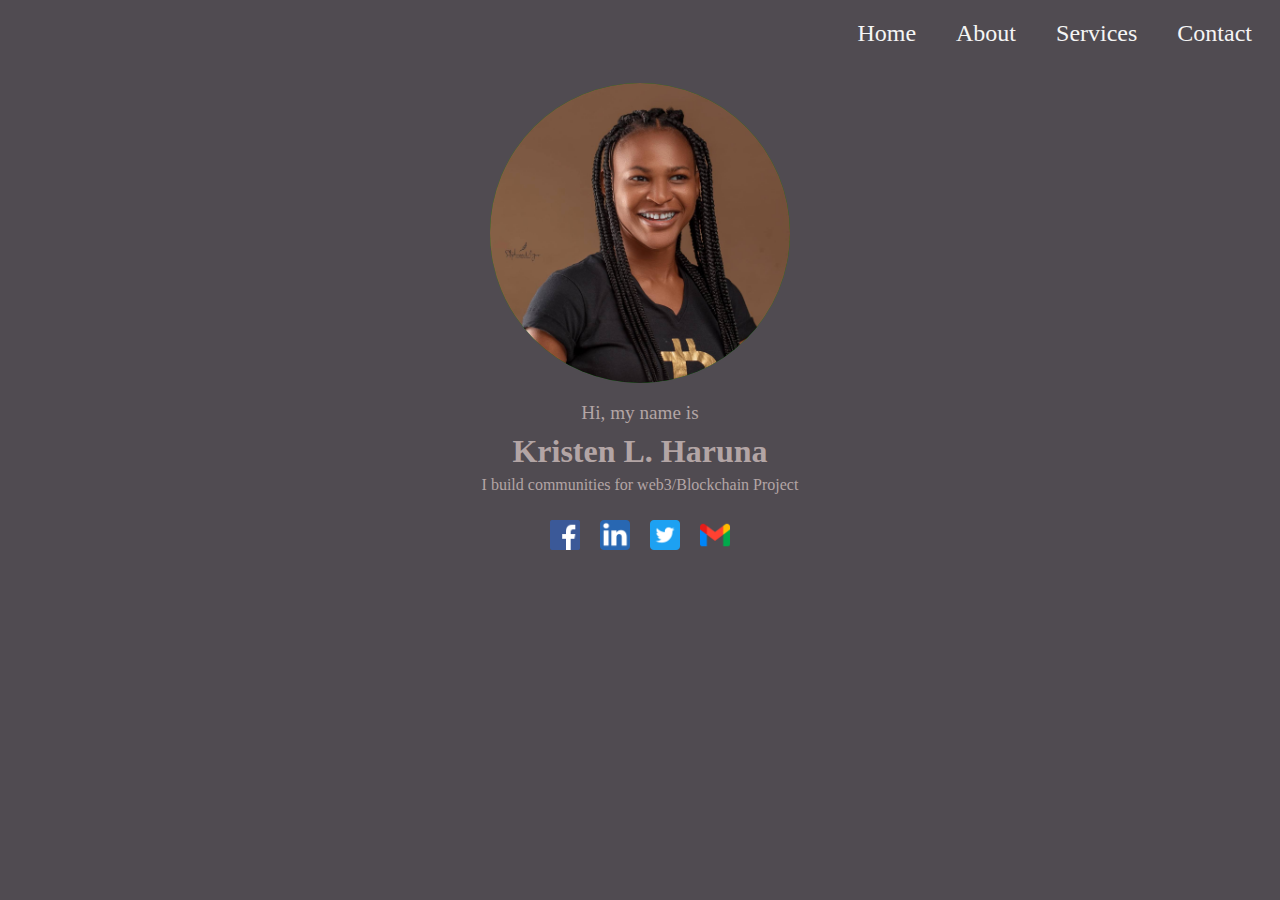
<file: index.html>
<!DOCTYPE html>
<html lang="en">
<head>
    <meta charset="UTF-8">
    <meta name="viewport" content="width=device-width, initial-scale=1.0">
    <title>Document</title>
    <link rel="stylesheet" href="style.css">
</head>
<body>
    <section class="nav">
        
        <li><a href="#">Home</a></li>

        <li><a href="about.html">About</a></li>

        <li><a href="service.html">Services</a></li>

        <li><a href="fronpage.html">Contact</a></li>
    </section>



    <section class="Intro"> 
        <div class="img" >
            <img src="./images/photo_2024-09-14_03-55-50.jpg" alt="Kristen">
        </div>

        <div class="scnd">
<p class=" frst"> Hi, my name is</p>
<h1> Kristen L. Haruna</h1>
<p class="Wid">I build communities for web3/Blockchain Project</p>
        </div>
        </section>
        <section class="logo">
        <a href="https://www.facebook.com/Teekristie"> <img src="./images/facebook.webp"></a>
        <a href="https://www.linkedin.com/in/kristen-haruna-1b6205209/"> <img src="./images/linkedin.webp"></a>
        <a href="https://x.com/__Web3Nun"> <img src="./images/twitter.webp"></a>
        <a href="https://www.linkedin.com/in/kristen-haruna-1b6205209/"> <img src="./images/gmail.png"></a>
        </section>

</body>
</html>
</file>
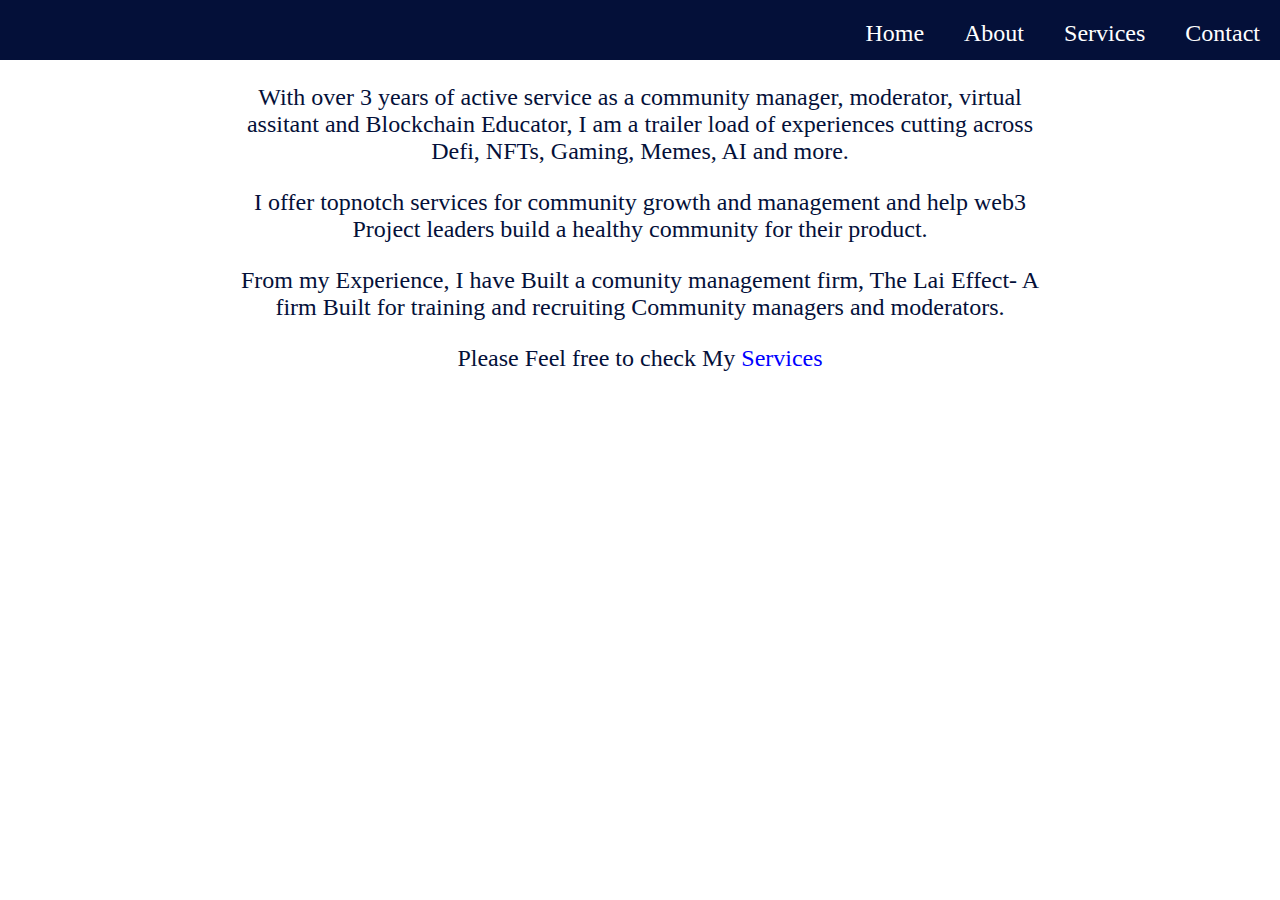
<file: about.html>
<!DOCTYPE html>
<html lang="en">
<head>
    <meta charset="UTF-8">
    <meta name="viewport" content="width=device-width, initial-scale=1.0">
    <title>Document</title>
    <link rel="stylesheet" href="about.css">
</head>
<body>

    <section class="nav">
        
        <li><a href="fronpage.html">Home</a></li>

        <li><a href="about.html">About</a></li>

        <li><a href="service.html">Services</a></li>

        <li><a href="fronpage.html">Contact</a></li>
    </section>


    <div>

        <p>With over 3 years of active service as a community manager,
            moderator, virtual assitant and Blockchain Educator,
            I am a trailer load of experiences cutting across Defi, NFTs, Gaming, Memes,
            AI and more.<br></p>

           <p> I offer topnotch services for community growth and management
            and help web3 Project leaders build a healthy community for their
            product.<br></p>

           <p> From my Experience, I have Built a comunity management
            firm, The Lai Effect- A firm Built for training
            and recruiting Community managers and moderators.
        </p>

        <P>Please Feel free to check My <a href="service.html"><span> Services<span></a></P>
        


    </div>
    
</body>
</html>
</file>
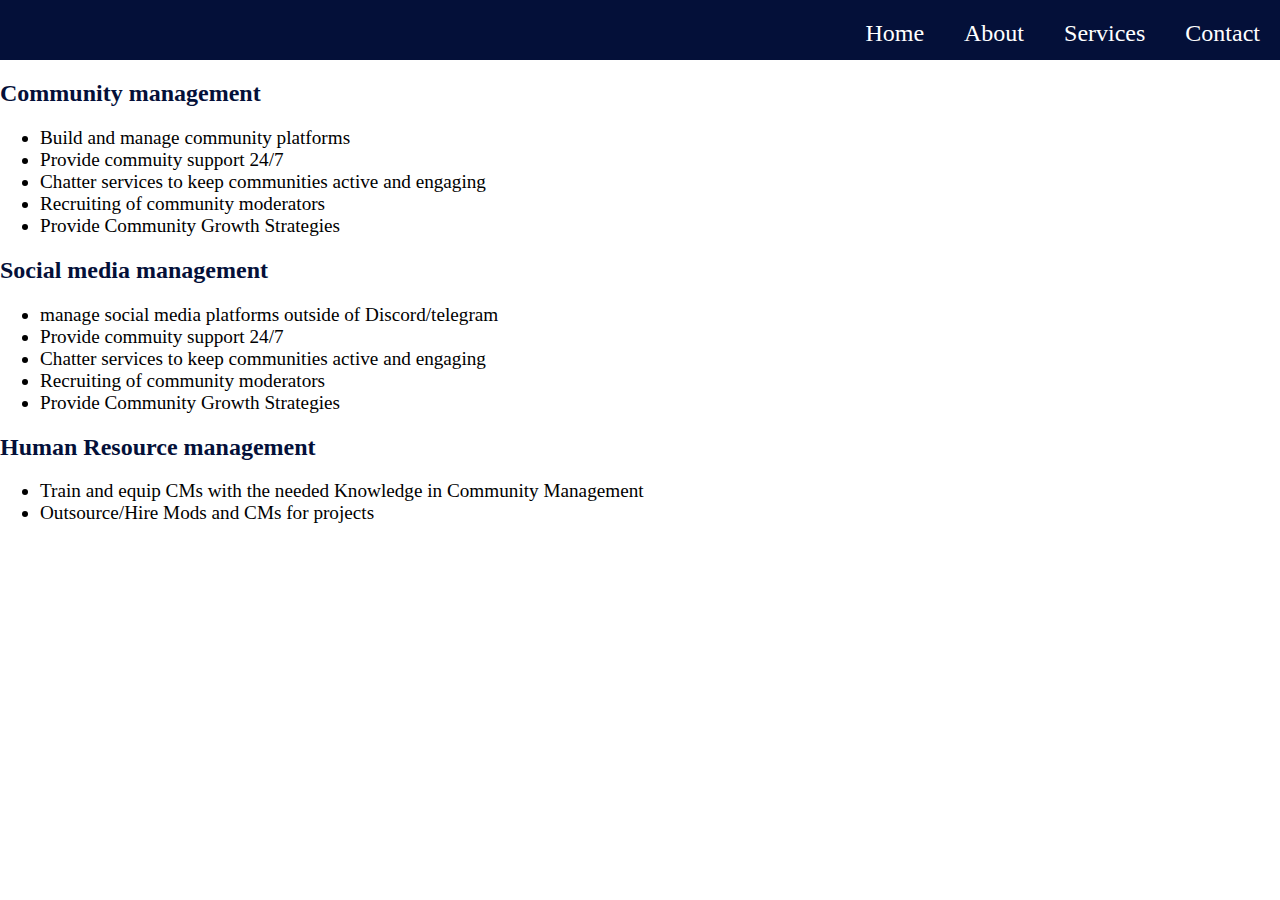
<file: service.html>
<!DOCTYPE html>
<html lang="en">
<head>
    <meta charset="UTF-8">
    <meta name="viewport" content="width=device-width, initial-scale=1.0">
    <title>Document</title>
</head>
<link rel="stylesheet" href="service.css">
<body>


    <section class="nav">
        
        <li><a href="fronpage.html">Home</a></li>

        <li><a href="about.html">About</a></li>

        <li><a href="service.html">Services</a></li>

        <li><a href="fronpage.html">Contact</a></li>
    </section>


     <section class=" alldiv">
       

        <h2>Community management</h2>
    
        <ul>
           
        <li> Build and manage community platforms</li>
        <li>Provide commuity support 24/7</li>
        <li>Chatter services to keep communities active and engaging</li>
        <li> Recruiting of community moderators</li>
        <li>Provide Community Growth Strategies</li>
    </ul>

   

    <div>
        <h2>Social media management</h2>
    <ul>
    <li>manage social media platforms outside of Discord/telegram</li>
    <li>Provide commuity support 24/7</li>
    <li>Chatter services to keep communities active and engaging</li>
    <li> Recruiting of community moderators</li>
    <li>Provide Community Growth Strategies</li>
    </ul>
    </div>

     </section>

     <section class="second">

        <div>

            <h2>Human Resource management</h2>
    
            <ul>
               
            <li>Train and equip CMs with the needed Knowledge in Community Management</li>
            <li>Outsource/Hire Mods and CMs for projects</li>
        </div>


       
     </section>









     </div>
</body>
</html>
</file>
<file: style.css>
body{  
     background-color:  hwb(291 0% 97% / 0.705);
margin-top: 0;
padding: 0;
    }

    .nav{
       display: flex;
       justify-content: end;
        
    }

    li{
        list-style: none;
        text-decoration: none;
        margin: 20px;
        font-size:x-large;
        height: 20px;
        text-align: center;
    }

    li :hover{
        border-radius: 5px;
        text-decoration: none;
        color: black;
       
    }

.Intro{
    
    text-align: center;
    display:flex;
flex-direction: column;
/* justify-content: center; */
margin-top: 10px;
    
}


.img{ 
    background: green;
    width: 300px;
    height: 300px;
    align-self: center;
    margin-top:1%;
    border-radius: 50%;
}

img{
    width: 300px;
    height: 300px;
    border-radius: 50%;

}

.scnd{
    justify-content: center;
    align-self: center;
    display: flex;
    flex-direction: column ;
   color: rgb(179, 165, 165);

}

.frst{
    font-size: larger; 
}

h1{
    margin-top: -10px;
}

.Wid{
    margin-top:-15px ;
}


.logo{
    justify-content: center;
    align-self: center;
    display: flex;
    flex-direction:row;
}

.logo img{
    height: 30px;
    width: 30px;
    border-radius: 0%;
    margin: 10px;
}

a{
    text-decoration: none;
    color: whitesmoke;
}
</file>
<file: about.css>
body{
    margin: 0;
}


.nav{
    display: flex;
    justify-content: end;
    background-color:  hsl(226, 87%, 12%);
    margin-top: 0;
    width: 100%;
    
}

.nav li{
    list-style: none;
    text-decoration: none;
    margin: 20px;
    font-size:x-large;
    border-radius: 5px;
    height: 20px;
    text-align: center;
    
}


li :hover{
   color:black;
    border-radius: 5px;
    text-decoration: none;
   
}

div{
    max-width: 800px;
  margin: auto;
  color:  hsl(226, 87%, 12%);
  font: bolder;
  

}


p{
   
    font-size: x-large;
    text-align: center;    }

    a{
        text-decoration: none;
        color: white
    }

    span{
        color: blue;
    }
</file>
<file: service.css>
body{
    margin: 0;
    padding: 0;
}

.nav{
    display: flex;
    justify-content: end;
    background-color:  hsl(226, 87%, 12%);
    width: 100%;
}

a {
    text-decoration: none;
    color: white;
}

.nav li{
    list-style: none;
    text-decoration: none;
    margin: 20px;
    font-size:x-large;
    border-radius: 5px;
    height: 20px;
    text-align: center;   
}



h2{
     color:hsl(226, 87%, 12%);
 }

 .alldiv li{
         font-size: larger;
     }

   .second li{
    font-size: larger;
    
   }
</file>
